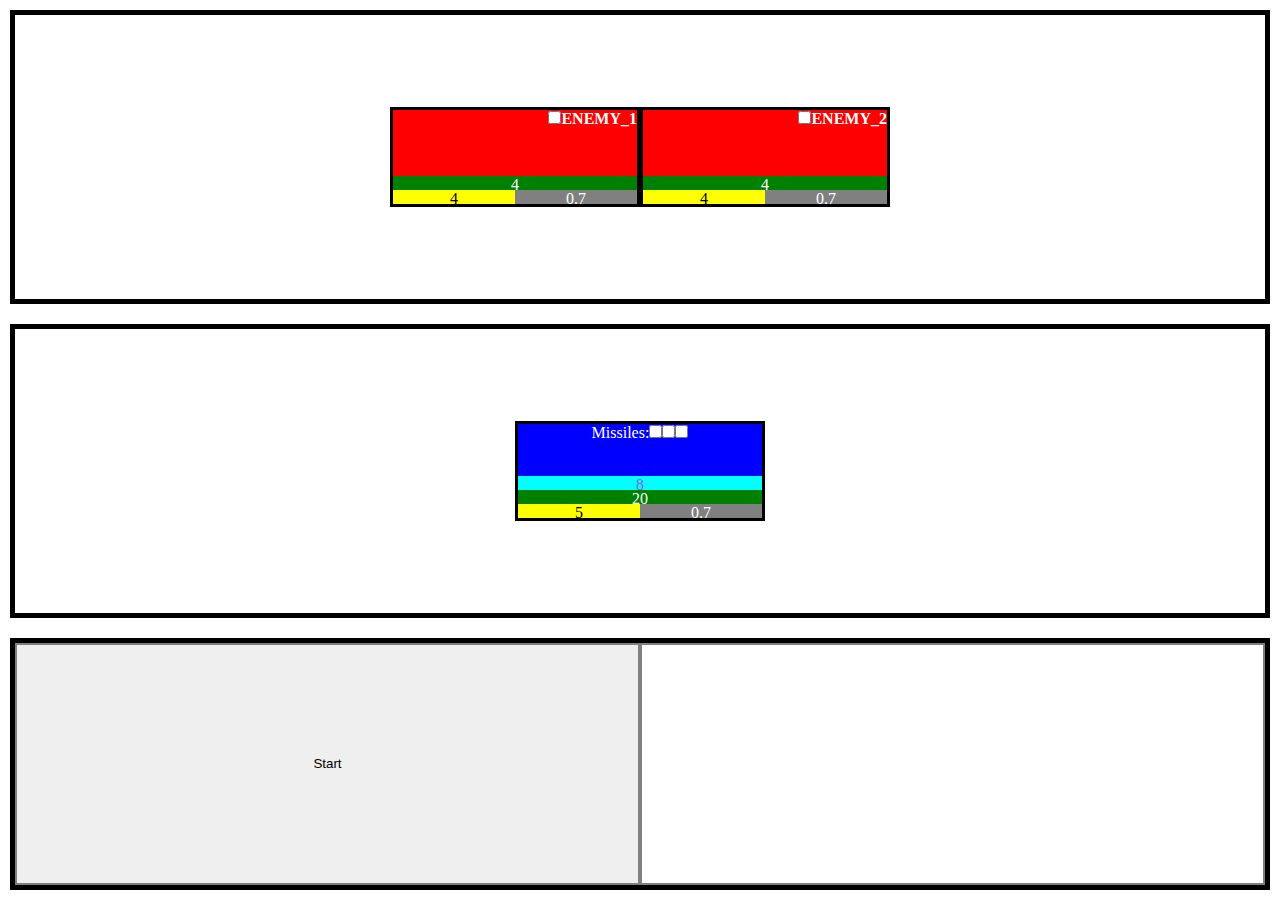
<file: index.html>
<!DOCTYPE html>
<!--[if lt IE 7]>      <html class="no-js lt-ie9 lt-ie8 lt-ie7"> <![endif]-->
<!--[if IE 7]>         <html class="no-js lt-ie9 lt-ie8"> <![endif]-->
<!--[if IE 8]>         <html class="no-js lt-ie9"> <![endif]-->
<!--[if gt IE 8]><!--> <html class="no-js"> <!--<![endif]-->
    <head>
        <meta charset="utf-8">
        <meta http-equiv="X-UA-Compatible" content="IE=edge">
        <title>Space Battle</title>
        <meta name="description" content="">
        <meta name="viewport" content="width=device-width, initial-scale=1">
        <link rel="stylesheet" href="./css/index.css">
        <link rel="stylesheet" href="./css/mainUI.css">
        <link rel="stylesheet" href="./css/shipStyling.css">
        <link rel="stylesheet" href="./css/controls.css">
        <link rel="stylesheet" href="./css/messagelogs.css">
    </head>
    <body>
        <!--[if lt IE 7]>
            <p class="browsehappy">You are using an <strong>outdated</strong> browser. Please <a href="#">upgrade your browser</a> to improve your experience.</p>
        <![endif]-->
        <section id="enemy_space"></section>
        <section id="player_space"></section>
        <section id="player_controls">
            <div id="controls"></div>
            <div id="log"></div>
        </section>

        <!--scripts loading-->
        <script src="./jscript/SpaceShip.js"></script>
        <script src="./jscript/BossShip.js"></script>
        <script src="./jscript/gameFunctions.js"></script>
        <script src="./jscript/drawReferences.js"></script>
        <script src="./jscript/drawFunctions.js"></script>
        <script src="./jscript/Game.js"></script>
        <script src="./jscript/main.js"></script>
    </body>
</html>
</file>
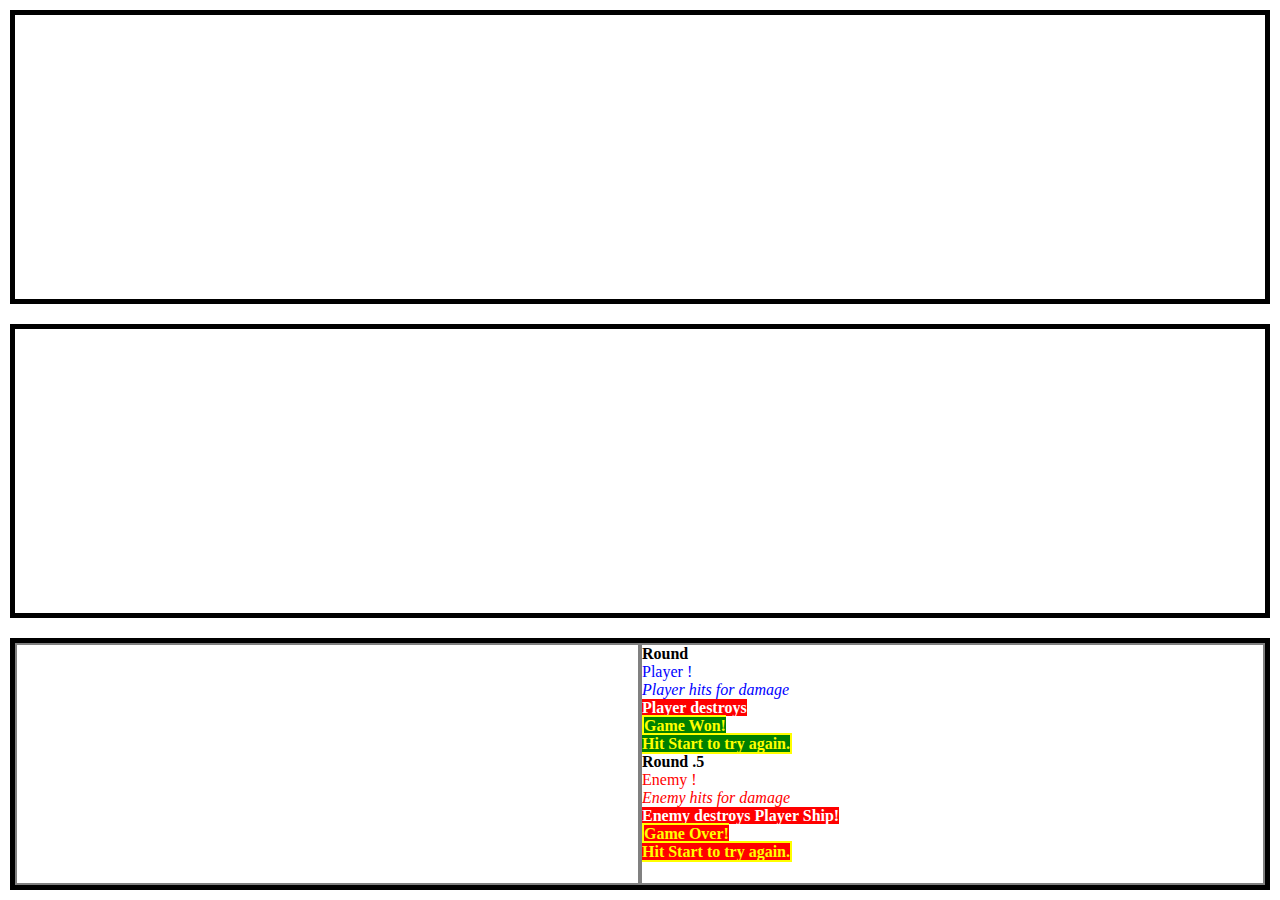
<file: pages/messagelogtest.html>
<!DOCTYPE html>
<!--[if lt IE 7]>      <html class="no-js lt-ie9 lt-ie8 lt-ie7"> <![endif]-->
<!--[if IE 7]>         <html class="no-js lt-ie9 lt-ie8"> <![endif]-->
<!--[if IE 8]>         <html class="no-js lt-ie9"> <![endif]-->
<!--[if gt IE 8]><!--> <html class="no-js"> <!--<![endif]-->
    <head>
        <meta charset="utf-8">
        <meta http-equiv="X-UA-Compatible" content="IE=edge">
        <title></title>
        <meta name="description" content="">
        <meta name="viewport" content="width=device-width, initial-scale=1">
        <link rel="stylesheet" href="../css/index.css">
        <link rel="stylesheet" href="../css/mainUI.css">
        <link rel="stylesheet" href="../css/shipStyling.css">
        <link rel="stylesheet" href="../css/controls.css">
        <link rel="stylesheet" href="../css/messagelogs.css">
    </head>
    <body>
        <!--[if lt IE 7]>
            <p class="browsehappy">You are using an <strong>outdated</strong> browser. Please <a href="#">upgrade your browser</a> to improve your experience.</p>
        <![endif]-->
        <section id="enemy_space"></section>
        <section id="player_space"></section>
        <section id="player_controls">
            <div id="controls"></div>
            <div id="log">
                <span class="round">Round <x></span><br>
                <span class="player_attack player_acc">Player <h/m>!</span><br>
                <span class="player_attack enemy_dmg">Player hits for <x> damage</span><br>
                <span class="destroyedship enemy_ship">Player destroys <enemyid></span><br>
                <span class="player_won">Game Won!<br>Hit Start to try again.</span><br>
                <span class="round">Round <x>.5</span><br>
                <span class="enemy_attack enemy_acc">Enemy <h/m>!</span><br>
                <span class="enemy_attack player_dmg">Enemy hits for <x> damage</span><br>
                <span class="destroyedship player_ship">Enemy destroys Player Ship!</span><br>
                <span class="player_lost">Game Over!<br>Hit Start to try again.</span><br>
            </div>
        </section>
        <script src="" async defer></script>
    </body>
</html>
</file>
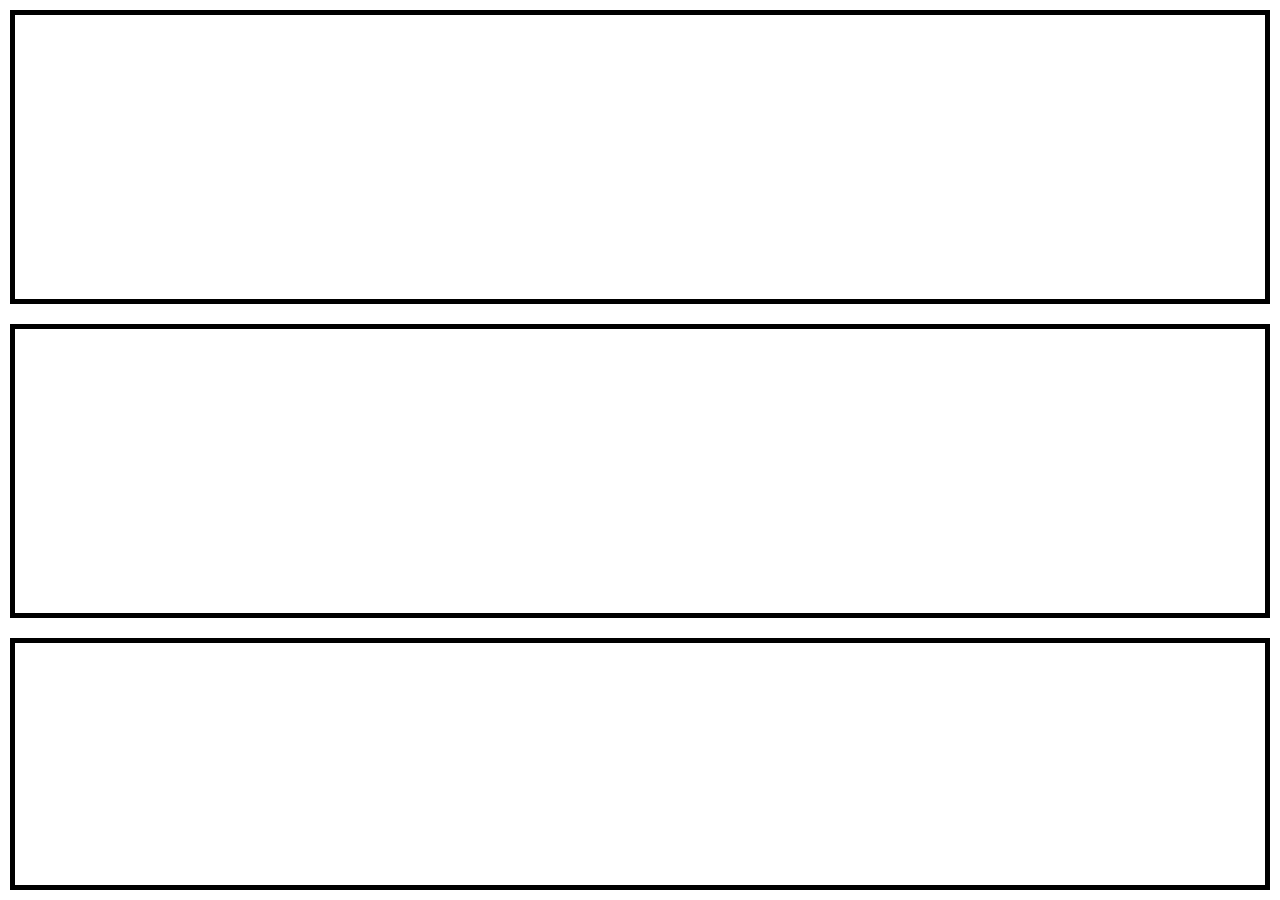
<file: pages/uipagetest.html>
<html>
    <head>
        <link rel="stylesheet" href="../css/index.css">
        <link rel="stylesheet" href="../css/mainUI.css">
    </head>
    <body>
        <section id="enemy_space"></section>
        <section id="player_space"></section>
        <section id="player_controls"></section>
    </body>
</html>
</file>
<file: css/index.css>
*{
    box-sizing: border-box;
    margin: 0;
    padding: 0;
    border: 0;
}
html, body{
    display: flex;
    flex-flow: column nowrap;
    width: 100vw;
}
html{
    height: 100%;
}
body{
    min-height: 100%;
}
</file>
<file: css/mainUI.css>
section{
    border: 5px solid black;
    margin: 10px;
}
#enemy_space, #player_space{
    height: 35%;
    display: flex;
    flex-flow: row;
    align-items: center;
    justify-content: center;
}
#player_controls{
    height: 30%;
    display: flex;
    flex-flow: row nowrap;
}
#player_controls #controls, #player_controls #log{
    width: 50%;
    border: 2px solid grey;
}
#player_controls #controls{
    display: flex;
    flex-flow: row nowrap;
}
#log{
    overflow: auto;
}
</file>
<file: css/shipStyling.css>
/*start of enemy styling*/
.enemy{
    border: solid black;
    width: 250px;
    height: 100px;
    display: flex;
    flex-flow: column nowrap;
    color: white;
    text-align: center;
}
.enemy #pic{
    width: 100%;
    height: 70%;
    background-color: red;
    text-align: right;
    font-weight: bold;
    color: white;
}
.enemy #hull{
    width: 100%;
    height: 15%;
    background-color: green;
}
.enemy #shield{
    width: 100%;
    height: 15%;
    background-color: red;
    color:red;
}
.enemy #aux{
    width: 100%;
    height: 15%;
    display: flex;
    flex-flow: row nowrap;
}
.enemy #aux #fire{
    width: 50%;
    background-color: yellow;
    color: black;
}
#enemy_boss #aux .fire{
    width: 12.5%;
    background-color: yellow;
    color: black;
    border: 1px dotted black;
    border-top: none;
    border-bottom: none;
}
.enemy #aux #acc{
    width: 50%;
    background-color: grey;
}
/*end of enemy styling*/

/*start of player styling*/
.player{
    border: solid black;
    width: 250px;
    height: 100px;
    display: flex;
    flex-flow: column nowrap;
    color: white;
    text-align: center;
}
.player #pic{
    width: 100%;
    height: 70%;
    background-color: blue;
}
.player #shield{
    width: 100%;
    height: 15%;
    color: rgb(155, 91, 214);
    background-color: blue;
}
.player #hull{
    width: 100%;
    height: 15%;
    background-color: green;
}
.player #aux{
    width: 100%;
    height: 15%;
    display: flex;
    flex-flow: row nowrap;
}
.player #aux #fire{
    width: 50%;
    background-color: yellow;
    color: black;
}
.player #aux #acc{
    width: 50%;
    background-color: grey;
}
/*end of player styling*/
</file>
<file: css/controls.css>
/*start start setup*/
#game_start{
    width: 100%;
    height: 100%;
}
/*end start setup*/
/*start attack setup*/
#battle_attack{
    width: 50%;
    height: 100%;
}
/*end attack setup*/
/*start retreat setup*/
#battle_retreat{
    width: 50%;
    height: 100%;
}
/*end retreat setup*/
</file>
<file: css/messagelogs.css>
.round{
    font-weight: bold;
}
.player_attack{
    color: blue;
}
.player_attack.enemy_dmg, .enemy_attack.player_dmg{
    font-style: italic;
}
.destroyedship{
    background: red;
    color: white;
    font-weight: bold;
}
.player_won{
    background: green;
    color: yellow;
    font-weight: bolder;
    border: 2px solid yellow;
}
.enemy_attack{
    color: red;
}
.player_lost{
    background:red;
    color: yellow;
    font-weight: bolder;
    border: 2px solid yellow;
}
.info{
    color: gray;
}
</file>
